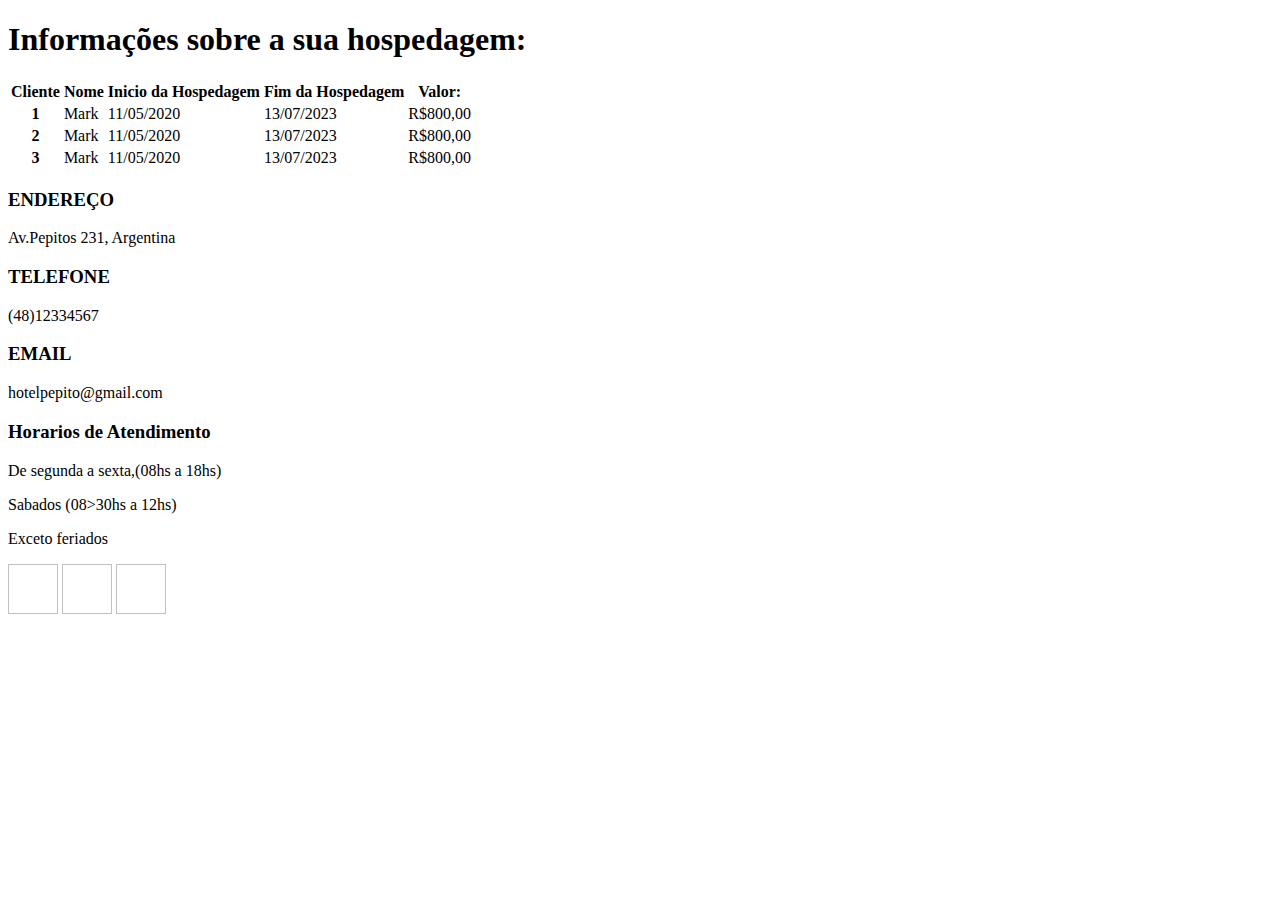
<file: src/main/resources/templates/index.html>
<!DOCTYPE html>
<html lang="PT-BR">
<head>
    <meta charset="UTF-8">
    <meta name="viewport" content="width=device-width, initial-scale=1.0">
    <!-- CSS only -->
    <link href="https://cdn.jsdelivr.net/npm/bootstrap@5.2.0-beta1/dist/css/bootstrap.min.css" rel="stylesheet" integrity="sha384-0evHe/X+R7YkIZDRvuzKMRqM+OrBnVFBL6DOitfPri4tjfHxaWutUpFmBp4vmVor" crossorigin="anonymous">    
    <title>Concessionaria </title>
</head>
<body>
    <section class="section-container HistoricoCustos">
        <table class="table">
            <thead class="table-dark">
                <tr>
                    <th scope="col">Cliente</th>
                    <th scope="col">Nome</th>
                    <th scope="col">Inicio da Hospedagem</th>
                    <th scope="col">Fim da Hospedagem</th>
                    <th scope="col">Valor:</th>
                </tr>
            </thead>
            <tbody>
                <h1>Informações sobre a sua hospedagem:</h1>
                <form>
                    <a href=""></a>
                </form>
                <tr>
                    <th scope="row">1</th>
                    <td>Mark</td>
                    <td>11/05/2020</td>
                    <td>13/07/2023</td>
                    <td>R$800,00</td>
                </tr>
                <tr>
                    <th scope="row">2</th>
                    <td>Mark</td>
                    <td>11/05/2020</td>
                    <td>13/07/2023</td>
                    <td>R$800,00</td>
                </tr>
                <tr>
                    <th scope="row">3</th>
                    <td>Mark</td>
                    <td>11/05/2020</td>
                    <td>13/07/2023</td>
                    <td>R$800,00</td>
                </tr>

            </tbody>
        </table>
    </section>
    <footer id="footer">

        <section class="footer-section">
            <div class="footer-endereco">
                <h3>ENDEREÇO</h3>
                <p>Av.Pepitos 231, Argentina</p>

            </div>
            <div class="footer-endereco">
                <h3>TELEFONE</h3>
                <p>(48)12334567</p>
            </div>
            <div class="footer-endereco">
                <h3>EMAIL</h3>
                <p>hotelpepito@gmail.com</p>
            </div>
        </section>
        <section class="footer-horario">
            <div class="footer-data-h3">
                <h3>Horarios de Atendimento</h3>
            </div>
            <div class="footer-data">
                <p>De segunda a sexta,(08hs a 18hs)</p>
                <p>Sabados (08>30hs a 12hs)</p>
                <p>Exceto feriados</p>
            </div>

        </section>
        <section class="footer-redes">
            <img th:src="@{/images/facebook.png}" alt="" width="50px" height="50px">
            <img th:src="@{/images/instagram.png}" alt="" width="50px" height="50px">
            <img th:src="@{/images/whatsapp.png}" alt="" width="50px" height="50px">
        </section>

</body>
</html>
</file>
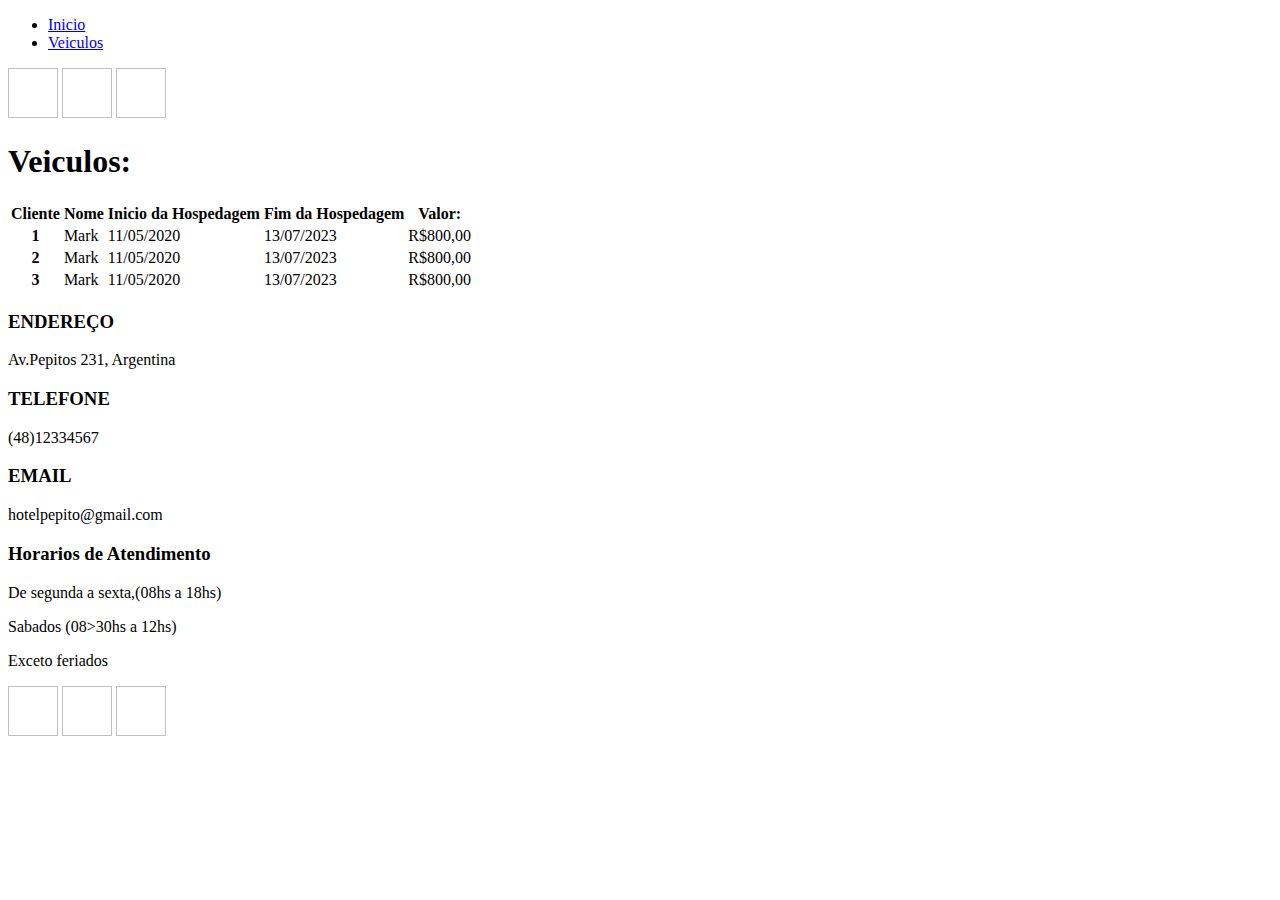
<file: src/main/resources/templates/veiculo.html>
<!DOCTYPE html>
<html lang="PT-BR">
<head>
    <meta charset="UTF-8">
    <meta name="viewport" content="width=device-width, initial-scale=1.0">    
    <link href="https://cdn.jsdelivr.net/npm/bootstrap@5.2.0-beta1/dist/css/bootstrap.min.css" rel="stylesheet" integrity="sha384-0evHe/X+R7YkIZDRvuzKMRqM+OrBnVFBL6DOitfPri4tjfHxaWutUpFmBp4vmVor" crossorigin="anonymous">    
    <link rel="stylesheet"  th:href="@{/css/styles.css}">
    <title>Concessionaria avaliação </title>
</head>
<body>
    <header id="header">
        <nav id="navegador">
          <ul class="ulNav">
            <li><a class="link" href="/">Inicio</a></li>
            <li><a class="link" href="/pacotes">Veiculos</a></li>            
          </ul>
          <div class="nav-redes">
            <img th:src="@{/images/facebook.png}" alt="" width="50px" height="50px">
            <img th:src="@{/images/instagram.png}" alt="" width="50px" height="50px">
            <img th:src="@{/images/whatsapp.png}" alt="" width="50px" height="50px">
           </div>
        </nav>
    </header>
    <section class="section-container HistoricoCustos">
        <table class="table">
            <thead class="table-dark">
                <tr>
                    <th scope="col">Cliente</th>
                    <th scope="col">Nome</th>
                    <th scope="col">Inicio da Hospedagem</th>
                    <th scope="col">Fim da Hospedagem</th>
                    <th scope="col">Valor:</th>
                </tr>
            </thead>
            <tbody>
                <h1>Veiculos:</h1>
                <form>
                    <a href=""></a>
                </form>
                <tr>
                    <th scope="row">1</th>
                    <td>Mark</td>
                    <td>11/05/2020</td>
                    <td>13/07/2023</td>
                    <td>R$800,00</td>
                </tr>
                <tr>
                    <th scope="row">2</th>
                    <td>Mark</td>
                    <td>11/05/2020</td>
                    <td>13/07/2023</td>
                    <td>R$800,00</td>
                </tr>
                <tr>
                    <th scope="row">3</th>
                    <td>Mark</td>
                    <td>11/05/2020</td>
                    <td>13/07/2023</td>
                    <td>R$800,00</td>
                </tr>

            </tbody>
        </table>
    </section>
    <footer id="footer">

        <section class="footer-section">
            <div class="footer-endereco">
                <h3>ENDEREÇO</h3>
                <p>Av.Pepitos 231, Argentina</p>

            </div>
            <div class="footer-endereco">
                <h3>TELEFONE</h3>
                <p>(48)12334567</p>
            </div>
            <div class="footer-endereco">
                <h3>EMAIL</h3>
                <p>hotelpepito@gmail.com</p>
            </div>
        </section>
        <section class="footer-horario">
            <div class="footer-data-h3">
                <h3>Horarios de Atendimento</h3>
            </div>
            <div class="footer-data">
                <p>De segunda a sexta,(08hs a 18hs)</p>
                <p>Sabados (08>30hs a 12hs)</p>
                <p>Exceto feriados</p>
            </div>

        </section>
        <section class="footer-redes">
            <img th:src="@{/images/facebook.png}" alt="" width="50px" height="50px">
            <img th:src="@{/images/instagram.png}" alt="" width="50px" height="50px">
            <img th:src="@{/images/whatsapp.png}" alt="" width="50px" height="50px">
        </section>

</body>
</html>
</file>
